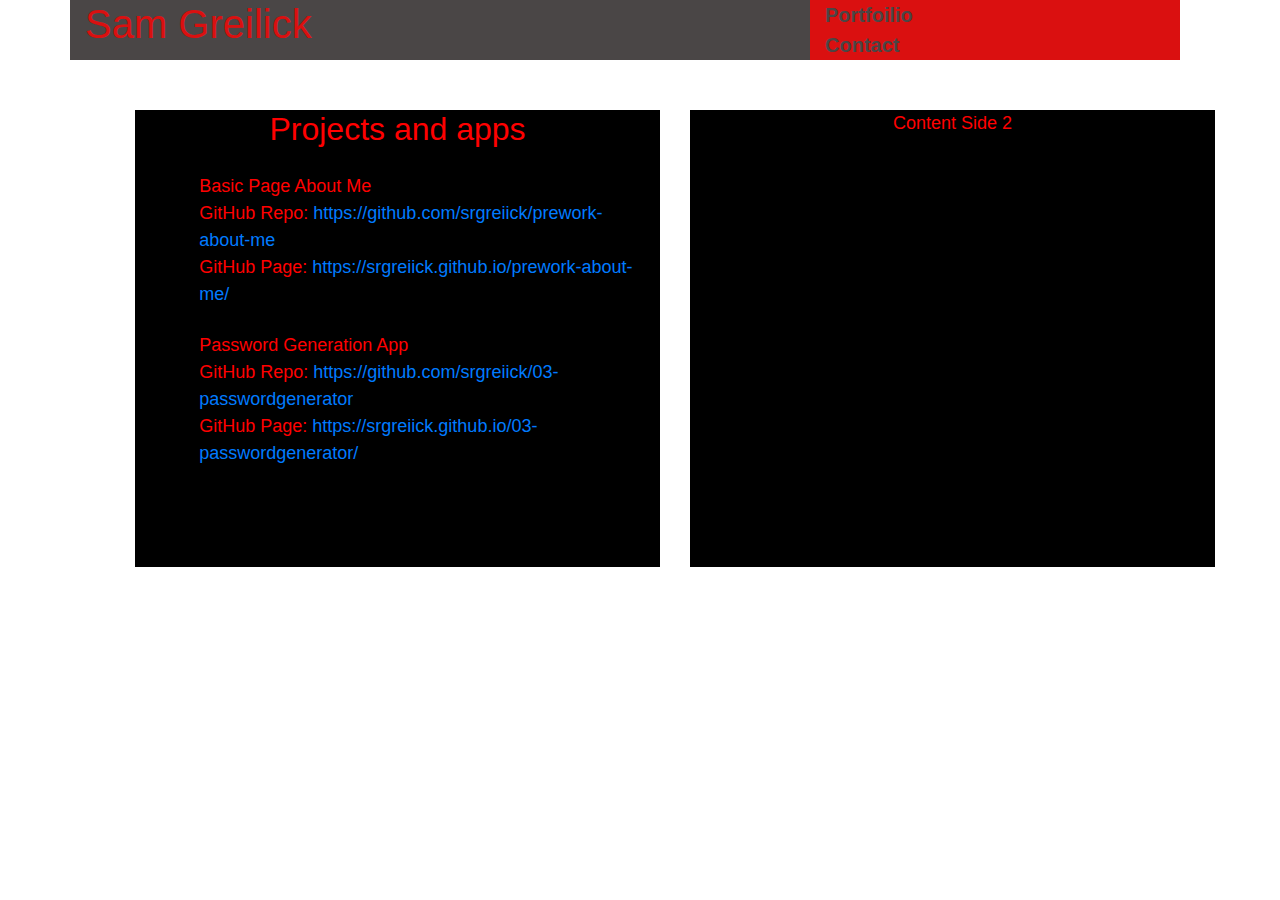
<file: portfolio.html>
<!doctype html>
<html lang="en">

<head>
    <title>Sam Greilick</title>
    <!-- Required meta tags -->
    <meta charset="utf-8">
    <meta name="viewport" content="width=device-width, initial-scale=1, shrink-to-fit=no">

    <!-- Bootstrap CSS -->
    <link rel="stylesheet" href="https://stackpath.bootstrapcdn.com/bootstrap/4.3.1/css/bootstrap.min.css"
        integrity="sha384-ggOyR0iXCbMQv3Xipma34MD+dH/1fQ784/j6cY/iJTQUOhcWr7x9JvoRxT2MZw1T" crossorigin="anonymous">
    <!-- Local CSS -->
    <link rel="stylesheet" href="style.css">
</head>

<body>

    <div class="container">
        <div class="row">
            <header style="background-color: #4a4646;" class="col-md-8">
                <h1><a href="index.html">Sam Greilick</a></h1>
            </header>
            <div style="background-color:#da1010;" class="col-md-4">
                <nav>
                    <p><a href="portfolio.html">Portfoilio</a></p>
                    <p><a href="contact.html">Contact</a></p>
                </nav>
            </div>

        </div>
    </div>
    </div>
    <div class="container">
        <div class="row">
            <div class="col-md-6">
                <div class="portfolio"><h2>Projects and apps</h2>
                <ul>
                    <li>
                        <p>Basic Page About Me</p>
                        <p class="link">GitHub Repo: <a href="https://github.com/srgreiick/prework-about-me">https://github.com/srgreiick/prework-about-me</a></p>
                        <p class="link">GitHub Page: <a href="https://srgreiick.github.io/prework-about-me/">https://srgreiick.github.io/prework-about-me/</a></p>
                    </li>
                    <li>
                        <p>Password Generation App</p>
                        <p class="link">GitHub Repo: <a href="https://github.com/srgreiick/03-passwordgenerator">https://github.com/srgreiick/03-passwordgenerator</a></p>
                        <p class="link">GitHub Page: <a href="https://srgreiick.github.io/03-passwordgenerator/">https://srgreiick.github.io/03-passwordgenerator/</a></p>
                    </li>
                </ul>
            </div>
            </div>
            <div class="col-md-6">
                <div class="portfolio"> Content Side 2</div>
            </div>
        </div>
    </div>
    <!-- Optional JavaScript -->
    <!-- jQuery first, then Popper.js, then Bootstrap JS -->
    <script src="https://code.jquery.com/jquery-3.3.1.slim.min.js"
        integrity="sha384-q8i/X+965DzO0rT7abK41JStQIAqVgRVzpbzo5smXKp4YfRvH+8abtTE1Pi6jizo"
        crossorigin="anonymous"></script>
    <script src="https://cdnjs.cloudflare.com/ajax/libs/popper.js/1.14.7/umd/popper.min.js"
        integrity="sha384-UO2eT0CpHqdSJQ6hJty5KVphtPhzWj9WO1clHTMGa3JDZwrnQq4sF86dIHNDz0W1"
        crossorigin="anonymous"></script>
    <script src="https://stackpath.bootstrapcdn.com/bootstrap/4.3.1/js/bootstrap.min.js"
        integrity="sha384-JjSmVgyd0p3pXB1rRibZUAYoIIy6OrQ6VrjIEaFf/nJGzIxFDsf4x0xIM+B07jRM"
        crossorigin="anonymous"></script>

</body>

</html>
</file>
<file: style.css>
nav a{
color: #4a4646;
font-weight: bold;
font-size: 20px;
padding: 0px;
}
p{
    margin: 0px;
}
.portfolio li p {
    margin: 0%;
    text-align: left;
}
.portfolio li {
    margin: 5%;
    text-align: left;
}
header a{
    color: #da1010;
}
header{
    font-size: x-large;

}

ul{
    list-style-type: none;
}
li aside {
    padding: 10px;
}

.row {
width: 100%;
}

h1 {
color: #da1010;
}


aside p{
    padding: 10px;
}

.portfolio {
    height: 100%;
    width: 100%;
    color: red;
    background-color: black;
    margin: 50px;
    text-align: center;
    text-decoration: blue;
    font-size: large;
    text-decoration-color: crimson;
}

p span {
    font-style: italic;
}
</file>
